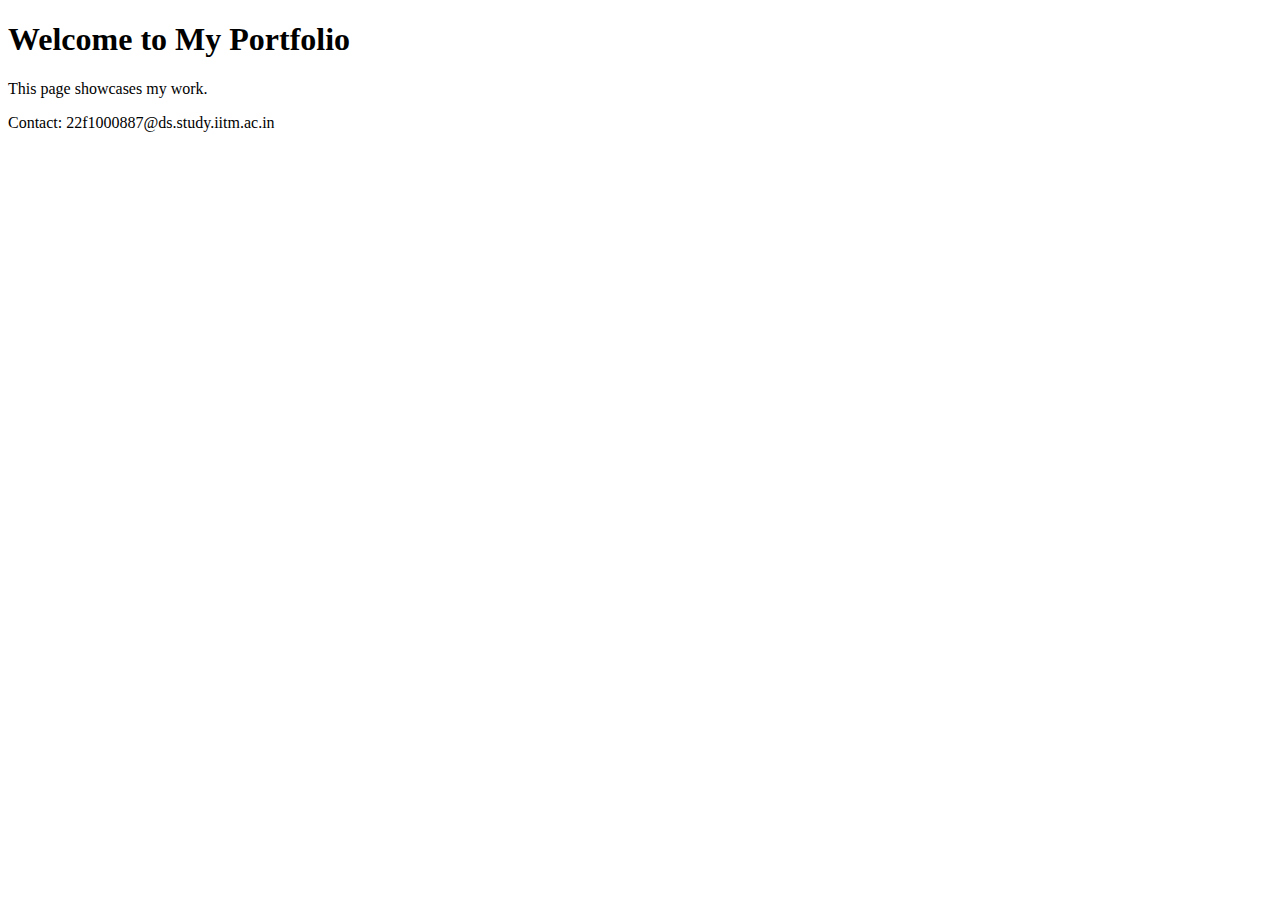
<file: index.html>
<!DOCTYPE html>
<html lang="en">
<head>
  <meta charset="UTF-8">
  <title>My Portfolio</title>
</head>
<body>
  <h1>Welcome to My Portfolio</h1>
  <p>This page showcases my work.</p>
  <p>Contact: <!--email_off-->22f1000887@ds.study.iitm.ac.in<!--/email_off--></p>
</body>
</html>
</file>
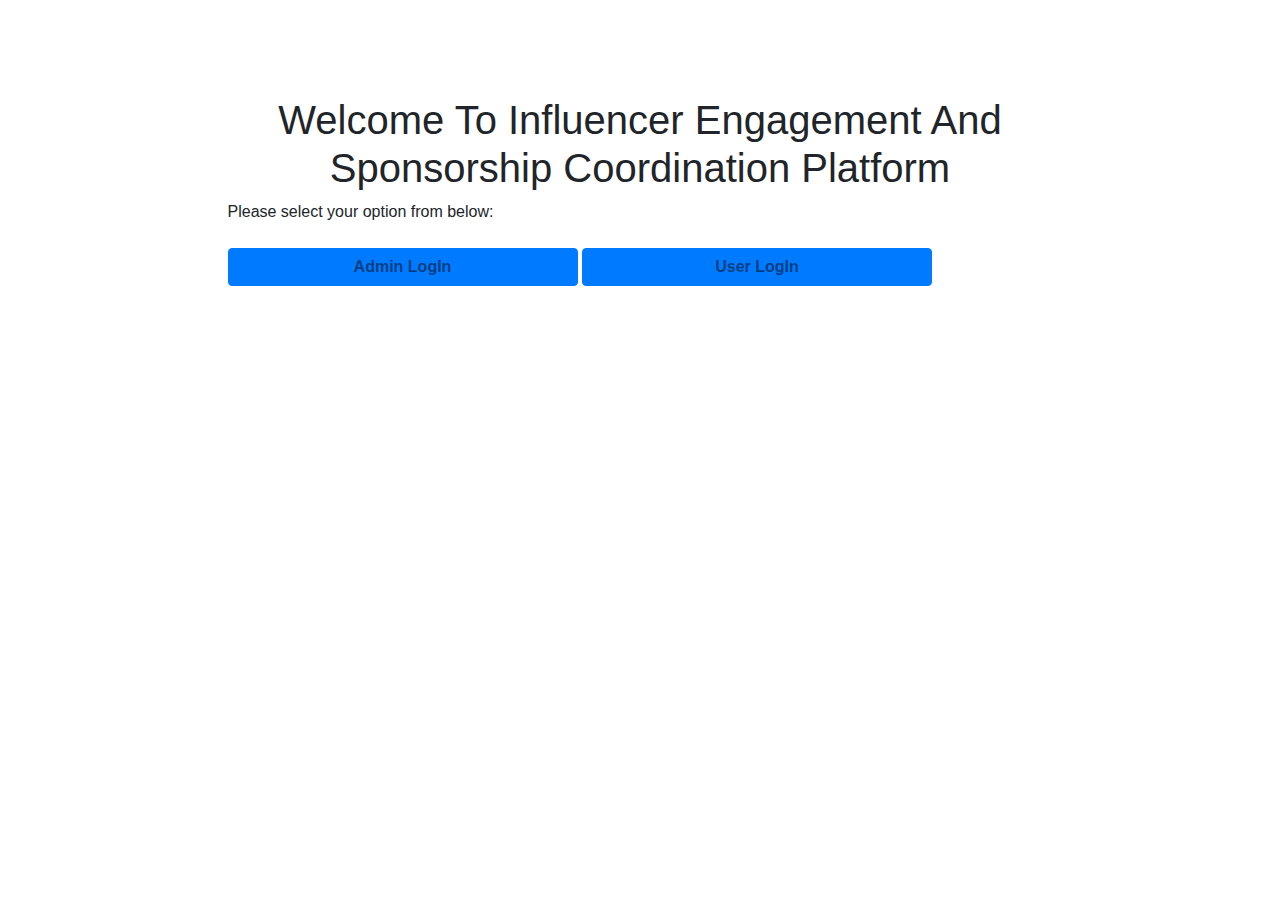
<file: templates/home.html>
<!DOCTYPE html>
<html lang="en">
    <head>
        <meta charset="UTF-8">
        <meta name="viewport" content="width=device-width, initial-scale=1.0">
        <title>Home Page</title>
        <link rel="stylesheet" href="..\static\bootstrap-5.0.2-dist\css\bootstrap.css">
        <link href="https://stackpath.bootstrapcdn.com/bootstrap/4.5.2/css/bootstrap.min.css" rel="stylesheet">
        <!-- Font Awesome CDN -->
        <link rel="stylesheet" href="https://cdnjs.cloudflare.com/ajax/libs/font-awesome/6.0.0-beta3/css/all.min.css">
        <link rel="stylesheet" href="..\static\custom-css\style.css">
    
    </head>
<body>
<br></br>
    <div class="container py-5 h-100">
        <div class="row d-flex justify-content-center align-items-center h-100">
            <div> </div>
          <div class="col-12 col-md-6 col-lg-3 col-xl-9">
            <tr><td class="td"><h1>Welcome To Influencer Engagement And Sponsorship Coordination Platform</h1></td></tr>
            <tr><td class="td1">Please select your option from below:</td></tr>
            <br></br>
            <tr>
            <form action="{{ url_for('login') }}">
                <td><button id="adminButtonFromHome" type="submit" class="btn btn-primary btn-xl btn1" ><a class="text-black-50 fw-bold">Admin LogIn</a></button></td>
                <td><button id="userButtonFromHome"  type="submit" class="btn btn-primary btn-xl btn1"><a class="text-black-50 fw-bold">User LogIn</a></button></td>
            </form>
            </tr>
            </div>
        </div>
    </div>
   
    <script src="https://code.jquery.com/jquery-3.5.1.slim.min.js"></script>
    <script src="https://cdn.jsdelivr.net/npm/@popperjs/core@2.5.3/dist/umd/popper.min.js"></script>
    <script src="https://stackpath.bootstrapcdn.com/bootstrap/4.5.2/js/bootstrap.min.js"></script>
    <script>
        document.getElementById('adminButtonFromHome').addEventListener('click', function() {
            // Store a flag in sessionStorage to indicate that login was triggered from the home page
            sessionStorage.setItem('loginFromHome', 'true');
            // Redirect to the login page
            window.location.href = 'login.html';
        });
        document.getElementById('userButtonFromHome').addEventListener('click', function() {
            // Store a flag in sessionStorage to indicate that login was triggered from the home page
            sessionStorage.setItem('loginFromHome', 'false');
            // Redirect to the login page
            window.location.href = 'login.html';
        });
    </script>
</body>
</html>
</file>
